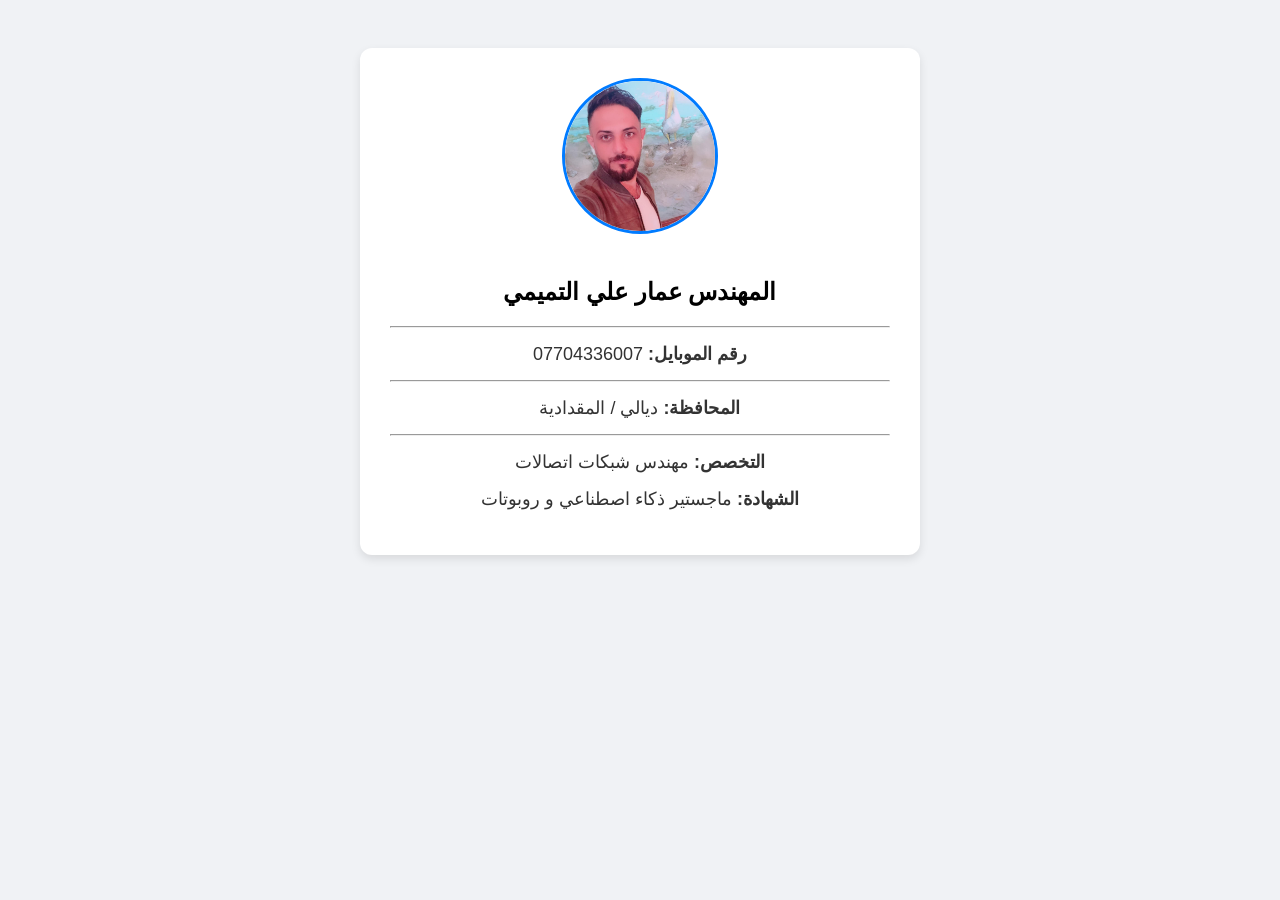
<file: to.html>
<!DOCTYPE html>
<html lang="en">
<head>
    <meta charset="UTF-8">
    <title>معلومات المهندس</title>
    <style>body {
            font-family: Arial, sans-serif;
            background-color: #f0f2f5;
            text-align: center;
            padding: 40px;
        }
        .info-card {
            background: white;
            max-width: 500px;
            margin: auto;
            padding: 30px;
            border-radius: 12px;
            box-shadow: 0 4px 10px rgba(0,0,0,0.1);
        }
        img {
            width: 150px;
            height: 150px;
            border-radius: 50%;
            object-fit: cover;
            margin-bottom: 20px;
            border: 3px solid #007bff;
        }
        p {
            font-size: 18px;
            color: #333;
            margin: 15px 0;
        }
    </style></style>
</head>
<body>
    <div class="info-card">
        <!-- ضع هنا اسم إحدى الصور الموجودة في مشروعك مثل d3.jpg -->
        <img src="d3.jpg" alt="صورة الشخصية">
        
        <h2>المهندس عمار علي التميمي</h2>
        <hr>
        <p><strong>رقم الموبايل:</strong> 07704336007</p>
        <hr>
        <p><strong>المحافظة:</strong> ديالي / المقدادية</p>
        <hr>
        <p><strong>التخصص:</strong> مهندس شبكات اتصالات</p>
        <p><strong>الشهادة:</strong> ماجستير ذكاء اصطناعي و روبوتات</p>
    </div>
</body>
</html>
</file>
